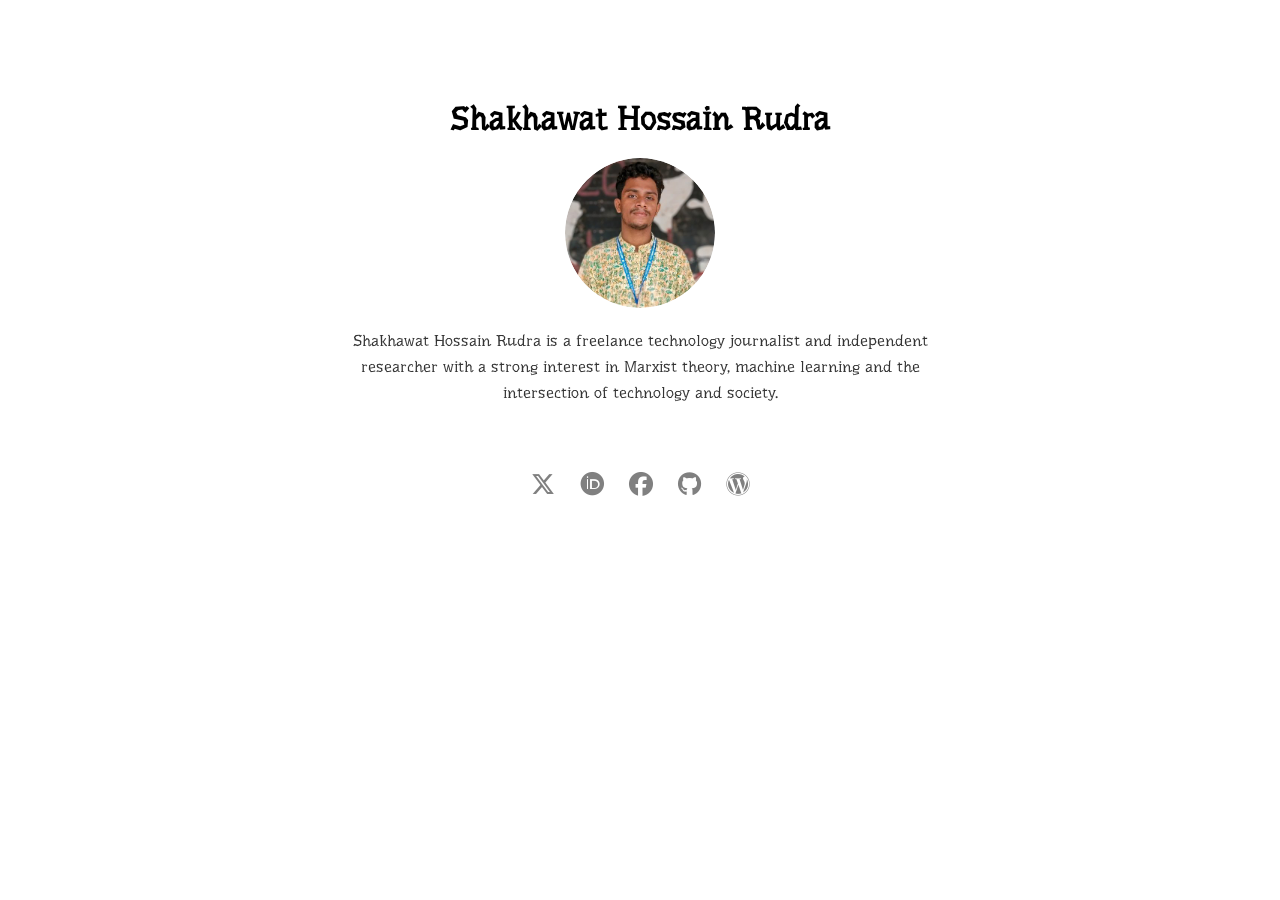
<file: index.html>
<!DOCTYPE html>
<html lang="en">
<head>
  <meta charset="UTF-8">
  <meta name="viewport" content="width=device-width, initial-scale=1">
  <title>Shakhawat Hossain Rudra</title>
  <link rel="preconnect" href="https://fonts.googleapis.com">
<link rel="preconnect" href="https://fonts.gstatic.com" crossorigin>
<link href="https://fonts.googleapis.com/css2?family=Inria+Sans:ital,wght@0,300;0,400;0,700;1,300;1,400;1,700&family=Underdog&display=swap" rel="stylesheet">
  <!-- Font Awesome CDN -->
  <link
    rel="stylesheet"
    href="https://cdnjs.cloudflare.com/ajax/libs/font-awesome/6.5.0/css/all.min.css"
    crossorigin="anonymous"
    referrerpolicy="no-referrer"
  />
<link rel="stylesheet" href="styles.css">
</head>
<body>

  <div class="container">
    <h1 id="author-name">Shakhawat Hossain Rudra</h1>
    <div class="image-container">
      <img id="author-image" src="dWHJul9v_400x400.jpg" alt="Author">
    </div>
    <p class="bio">
      Shakhawat Hossain Rudra is a freelance technology journalist and independent researcher with a strong interest in Marxist theory, machine learning and the intersection of technology and society.   </p>
  </div>
  <div class="social-icons">
      <a href="https://x.com/Shakhawat00012" class="icon x-icon" target="_blank"><i class="fab fa-x-twitter"></i></a>
      <a href="https://orcid.org/0009-0001-4034-177X" class="icon orcid-icon" target="_blank"><i class="fab fa-orcid"></i></a>
      <a href="https://facebook.com/shakhawat.hossain001" class="icon fb-icon" target="_blank"><i class="fab fa-facebook"></i></a>
      <a href="https://github.com/neoooby-doo" class="icon github-icon" target="_blank"><i class="fab fa-github"></i></a>
     <a href="#" class="icon wp-icon" target="_blank"><i class="fab fa-wordpress"></i></a>


    
  </div>
</div>
  <script src="script.js"></script>
</body>
</html>
</file>
<file: styles.css>
body {
  background-color: white;
  font-family: "Underdog", system-ui;
  text-align: center;
  margin: 0;
  padding: 50px;
}


.container {
  max-width: 600px;
  margin: auto;
  background: white;
  padding: 30px;
  
}

#author-name {
  font-size: 2em;
  margin-bottom: 20px;
}

.image-container {
  width: 150px;
  height: 150px;
  margin: 0 auto 20px;
  overflow: hidden;
  border-radius: 50%;
}

.image-container img {
  width: 100%;
  height: 100%;
  object-fit: cover;
}

.bio {
  font-size: 1em;
  color: #333;
  line-height: 1.6;
}

.social-icons {
  margin-top: 20px;
}

.social-icons a {
  text-decoration: none;
  margin: 0 10px;
  color: gray;
  font-size: 24px;
  transition: color 0.3s ease;
}


/* Active platform colors */
.x-icon.clicked { color: #1DA1F2; }        /* X/Twitter Blue */
.orcid-icon.clicked { color: #A6CE39; }    /* ORCID Green */
.fb-icon.clicked { color: #1877F2; }       /* Facebook Blue */
.github-icon.clicked { color: #333; }        /* GitHub dark gray */
.wp-icon.clicked { color: #21759B; }         /* WordPress blue */
</file>
